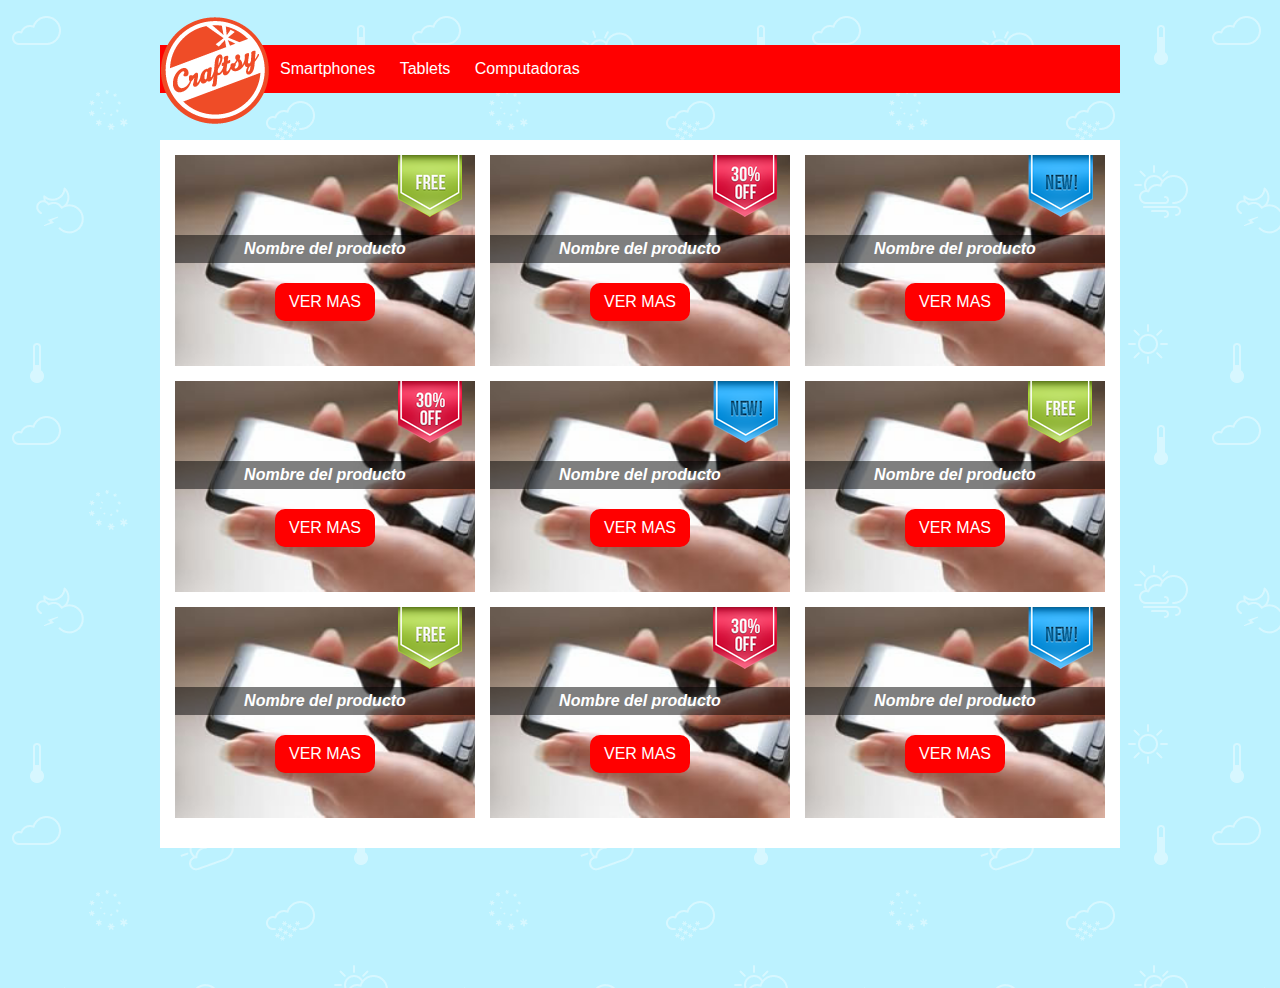
<file: clase 1Mar posicionamiento/index.html>
<!DOCTYPE html>
<html lang="en" dir="ltr">
  <head>
    <meta charset="utf-8">
    <meta name="viewport" content="width=device-width, user-scalable=no">

    <title></title>
    <link rel="stylesheet" href="css/estilos.css">
  </head>
  <body>
    <div class="contenedor">


    <header>
      <nav>
        <img src="img/logo.png" alt="" class="logo">
        <ul>
          <li><a href="#">Smartphones</a></li>
          <li><a href="#">Tablets</a></li>
          <li><a href="#">Computadoras</a></li>
        </ul>
      </nav>
    </header>
    <div class="limpieza"></div>
    <main>
      <div class="producto">
        <img src="img/img-gratis.png" alt="" class="banderita">
        <h1>Nombre del producto</h1>
        <a href="#" class="boton">VER MAS</a>
      </div>
      <div class="producto">
        <img src="img/img-descuento.png" alt="" class="banderita">
        <h1>Nombre del producto</h1>
        <a href="#" class="boton">VER MAS</a>
      </div>
      <div class="producto">
        <img src="img/img-nuevo.png" alt="" class="banderita">
        <h1>Nombre del producto</h1>
        <a href="#" class="boton">VER MAS</a>
      </div>
      <div class="producto">
        <img src="img/img-descuento.png" alt="" class="banderita">
        <h1>Nombre del producto</h1>
        <a href="#" class="boton">VER MAS</a>
      </div>
      <div class="producto">
        <img src="img/img-nuevo.png" alt="" class="banderita">
        <h1>Nombre del producto</h1>
        <a href="#" class="boton">VER MAS</a>
      </div>
      <div class="producto">
        <img src="img/img-gratis.png" alt="" class="banderita">
        <h1>Nombre del producto</h1>
        <a href="#" class="boton">VER MAS</a>
      </div>
      <div class="producto">
        <img src="img/img-gratis.png" alt="" class="banderita">
        <h1>Nombre del producto</h1>
        <a href="#" class="boton">VER MAS</a>
      </div>
      <div class="producto">
        <img src="img/img-descuento.png" alt="" class="banderita">
        <h1>Nombre del producto</h1>
        <a href="#" class="boton">VER MAS</a>
      </div>
      <div class="producto">
        <img src="img/img-nuevo.png" alt="" class="banderita">
        <h1>Nombre del producto</h1>
        <a href="#" class="boton">VER MAS</a>
      </div>
    </main>
    </div>
  </body>
</html>
</file>
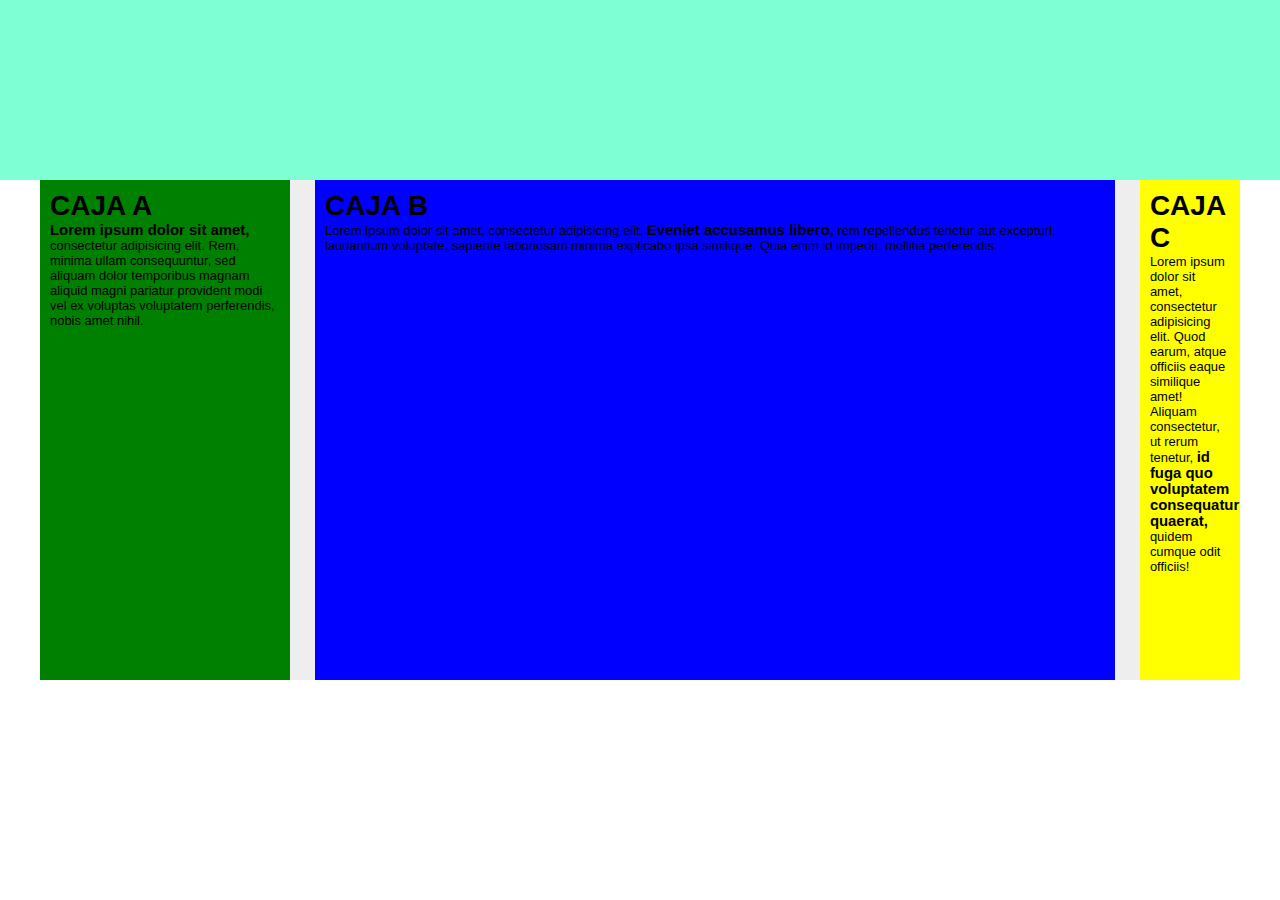
<file: responsive/responsive.html>
<!DOCTYPE html>
<html lang="en" dir="ltr">
  <head>
    <meta charset="utf-8">
    <meta name="viewport" content="width=device-width, user-scalable=no">
    <title></title>
    <link rel="stylesheet" href="css/styles.css">
  </head>
  <body>
    <div class="cabecera"></div>
    <main>
      <div class="caja1">
        <h2>CAJA A</h2>
        <p><strong>Lorem ipsum dolor sit amet,</strong> consectetur adipisicing elit. Rem, minima ullam consequuntur, sed aliquam dolor temporibus magnam aliquid magni pariatur provident modi vel ex voluptas voluptatem perferendis, nobis amet nihil.</p>
      </div>
      <div class="caja2">
        <h2>CAJA B</h2>
        <p>Lorem ipsum dolor sit amet, consectetur adipisicing elit. <strong>Eveniet accusamus libero,</strong> rem repellendus tenetur aut excepturi, laudantium voluptate, sapiente laboriosam minima explicabo ipsa similique. Quia enim id impedit, mollitia perferendis.</p>
      </div>
      <div class="caja3">
        <h2>CAJA C</h2>
        <p>Lorem ipsum dolor sit amet, consectetur adipisicing elit. Quod earum, atque officiis eaque similique amet! Aliquam consectetur, ut rerum tenetur, <strong>id fuga quo voluptatem consequatur quaerat,</strong> quidem cumque odit officiis!</p>
      </div>
    </main>
  </body>
</html>
</file>
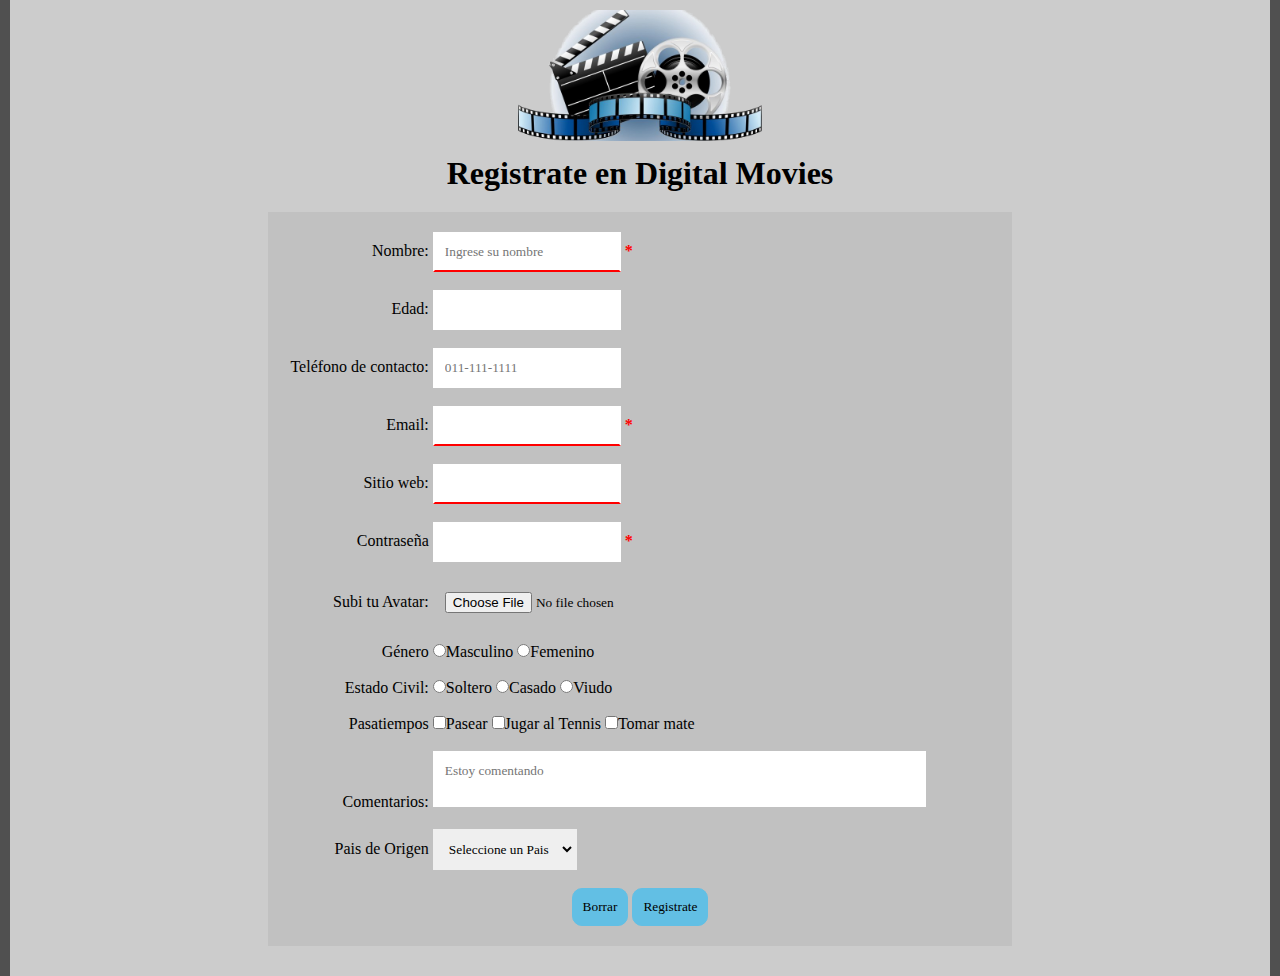
<file: php/archivos/registro.html>
<!DOCTYPE html>
<html>
<head>
  <meta charset="utf-8">
  <link rel="stylesheet" href="css/styles.css">
  <link rel="stylesheet" href="css/registro.css">
  <title>Formularios</title>
</head>
<body>

  <div class="contenedor-principal">

    <p class="centrar">
      <a href="index.html">
        <img id="logo" src="images/logo.png" alt="logo Digital Movies">
      </a>
    </p>

    <h1 class="centrar">Registrate en Digital Movies</h1>
    <form action="" method="post">

    <label class="etiqueta" for="nombreDelUsuario">Nombre:</label>

    <input type="text" id="nombreDelUsuario" placeholder="Ingrese su nombre" required name="userName"><span> *</span>

    <br><br>

    <label class="etiqueta" for="nombreDelUsuario">Edad:</label>
      <input  id="nombreDelUsuario" type="number" name="userAge" min="18">

    <br><br>

    <label class="etiqueta">Teléfono de contacto:</label>
    <input type="tel" placeholder="011-111-1111" name="userPhone">

    <br><br>

    <label class="etiqueta">Email:</label>

    <input type="email" required name="userMail"><span> *</span>

    <br><br>

    <label class="etiqueta" for="">Sitio web:</label>
    <input type="url" required name="userSite">

    <br><br>

    <label class="etiqueta" for="">Contraseña</label>

    <input type="password" name="userPass" maxlength="8"><span> *</span>

    <br><br>

    <label class="etiqueta" for="avatar">Subi tu Avatar:</label>
    <input type="file" id="avatar" name="userPhoto">

    <br><br>

    <label class="etiqueta">Género</label>
      <label><input type="radio" name="userGender" value="m">Masculino</label>
      <label><input type="radio" name="userGender" value="f">Femenino</label>

    <br><br>

    <label class="etiqueta">Estado Civil:</label>
      <label><input type="radio" name="userCivilStatus" value="soltero">Soltero</label>
      <label><input type="radio" name="userCivilStatus" value="casado">Casado</label>
      <label><input type="radio" name="userCivilStatus" value="viudo">Viudo</label>

    <br><br>

    <label class="etiqueta" for="">Pasatiempos</label>
      <label><input type="checkbox" name="userHobbies[]" value="pasear">Pasear</label>
      <label><input type="checkbox" name="userHobbies[]" value="tennis">Jugar al Tennis</label>
      <label><input type="checkbox" name="userHobbies[]" value="mate">Tomar mate</label>


    <br><br>

    <label class="etiqueta">Comentarios:</label>
    <textarea name="userComments" placeholder="Estoy comentando"></textarea>

    <br><br>

    <label class="etiqueta">Pais de Origen</label>
    <select name="userCountry">
      <option>Seleccione un Pais</option>
      <option>Argentina</option>
      <option>Brasil</option>
      <option>Bolivia</option>
      <option>Colombia</option>
      <option>Chile</option>
      <option>Peru</option>
    </select>

    <br><br>
    <div class="centrar">
      <button type="reset">Borrar</button>
      <button type="submit">Registrate</button>
    </div>


    </form>
  </div>
</body>
</html>
</file>
<file: clase 1Mar posicionamiento/css/estilos.css>
* {
  padding: 0;
  margin: 0;
  box-sizing: border-box;
  font-family: sans-serif;
  color: #fff;
}
body {
  background-image: url(../img/bg-2.png);
}
a {
  text-decoration: none;
}
.contenedor {
  width: 960px;
  margin: 0 auto;
}
header {
  position: fixed;
  top: 5px;
  width: 960px;
  z-index: 30;
}
header ul {
  background-color: red;
  padding: 15px 0;
  position: relative;
  top: 40px;
}
header li {
  display: inline;
  padding: 0 10px;
}
.logo {
  float: left;
  position: relative;
  top: 10px;
  z-index: 20;
}
.limpieza {
  clear: both;
  margin: 0 auto;
}
main {
  margin: 140px auto;
  background-color: #fff;
  padding: 15px;
  overflow: hidden;
}
.producto {
  background-image: url(../img/img-phone-01.jpg);
  background-repeat: no-repeat;
  background-size: cover;
  width: 300px;
  position: relative;
  text-align: center;
  padding: 80px 0 25px 0;
  margin: 0 15px 15px 0;
  float: left;
}
.producto:nth-child(3n) {
  margin-right: 0;
}
.banderita {
  position: absolute;
  top: 0;
  right: 10px;
}
h1 {
  font-size: 16px;
  font-style: italic;
  font-variant: thin;
  background-color: rgba(0, 0, 0, 0.5);
  padding: 5px 0;
}
main a {
  background-color: red;
  padding: 10px;
  margin: 20px auto;
  display: block;
  width: 100px;
  border-radius: 10px;
}
main a:hover {
  background-color: #B40827;
}


/* Medias para tablet */
@media (max-width: 960px) {
  .producto {
    width: 49%;
  }
}

/* Medias para celular */
@media (max-width: 425px) {
  .producto {
    width: 100%;
  }
}
</file>
<file: responsive/css/styles.css>
* {
  padding: 0;
  margin: 0;
  box-sizing: border-box;
  font-family: sans-serif;
  font-size: 16px;
}
body {
  background-color: #fff;
}
main {
  max-width: 1200px;
  margin: 0 auto;
  background-color: #eee;
  overflow: hidden;
}
.cabecera {
  width: 100vw;
  height: 20vh;
  background-color: aquamarine;
}
.caja1, .caja2, .caja3 {
  float: left;
  height: 500px;
  padding: 10px;
}
.caja1 {
  width: 20.84%;
  background-color: green;
}
.caja2 {
  width: 66.66%;
  margin: 0 2.08%;
  background-color: blue;
}
.caja3 {
  width: 8.34%;
  background-color: yellow;
}
h2 {
 font-size: 1.75em;
}
p {
  font-size: 0.81em;
}
strong {
  font-size: 1.15em;
}


/* Medias para tablet */
@media (max-width: 900px) {
  main {
    max-width: 95%;
    padding: 20px;
  }
  .caja1 {
    width: 40%;
  }
  .caja2 {
    width: 55%;
    margin: 0;
    float: right;
  }
  .caja3 {
    width: 100%;
    float: none;
    clear: both;
  }
}

/* Medias para mobile */
@media (max-width: 450px) {
  .caja1, .caja2, .caja3 {
    float: none;
    width: 100%;
  }
  * {
    font-size: 1.3em;
  }
}
</file>
<file: php/archivos/css/styles.css>
*{
  padding: 0;
  margin: 0;
  box-sizing: border-box;
  font-family: 'Modern Antiqua', cursive;
}
body{
  background-color: #000;
}

ul{
  list-style: none;
  display: flex
}
li{
  margin: 0 10px;
}

h1, h2{
  margin: 10px 0;
}

#logo{
  width: 250px;
}

.centrar{
  text-align: center;
}

#redes img{
  width: 30px;
}

.contenedor-principal{
  background-color: #ccc;
  max-width: 1280px;
  margin: 0 auto;
  padding: 10px;
  border-right: 10px solid #505050;
  border-left: 10px solid #505050;
}


.contenedor-pelis div img.poster{
  height: 150px;
  border-radius: 10px;
}

.contenedor-pelis{
  display: flex;
  flex-wrap: wrap;
  justify-content: space-between;
}

.contenedor-pelis .items{
  width: 32%;
  margin: 10px 0;
  border: 0;
  border-radius: 10px;
  padding: 15px;
  display: flex;
  background-color: rgba(174, 190, 214, 0.5);
}

.contenedor-pelis .items:hover{
  background-color: rgba(174, 190, 214, 0.8);
}

.contenedor-pelis .detalle{
  position: relative;
  display: inline;
  width: 100%;
  padding: 10px;
  border: 0;
  border-radius: 0;
  margin-left: 10px;
  background-color: rgba(0,0,0, 0.08);
}
.detalle label{
    display: block;
}


.estreno, .tresd, .taquillera{
  position: absolute;
  width: 50px;
}

.estreno{
  bottom: 0;
  right: 0;
}

.tresd{
  top: 5px;
  right: 5px;
}

.taquillera{
  display: none;
  bottom: 2px;
  right: 60px;
}

img.ranking{
  width: 20px;
  cursor: pointer;
}
</file>
<file: php/archivos/css/registro.css>
span{
  color:red;
  font-weight: bold;
}

form{
  width: 60%;
  margin: 20px auto;
  background-color: #c1c1c1;
  padding: 20px;
}

form label.etiqueta{
  display: inline-block;
  width: 20%;
  text-align: right;
}

a{
  text-decoration: none;
  color:black;
}

a:hover{
  text-decoration: line-through;
  color:red;
}

a:visited{

}

input, textarea, select{
  padding: 10px;
  transition: 200ms;
  outline: none;
  border: 2px solid transparent;
  resize: none;
}
textarea{
  width: 70%;
}
button{
  padding: 10px;
  border-radius: 10px;
  border: 1px solid #62bfe4;
  background-color: #62bfe4;
  cursor: pointer;
}
button:hover{
  background-color: #1baee8;
}

input:required{
  border-bottom: 2px solid red
}


input:focus, textarea:focus{
  border-bottom: 2px solid blue;
}



.pelis{
  width:200px;
  height: 100px;
  transition: 1000ms;
  opacity: 0.2;
}

.pelis:hover{
  opacity: 1;
  filter: grayscale(20%);
  width: 250px;
  transform: rotate(360deg);
}
</file>
